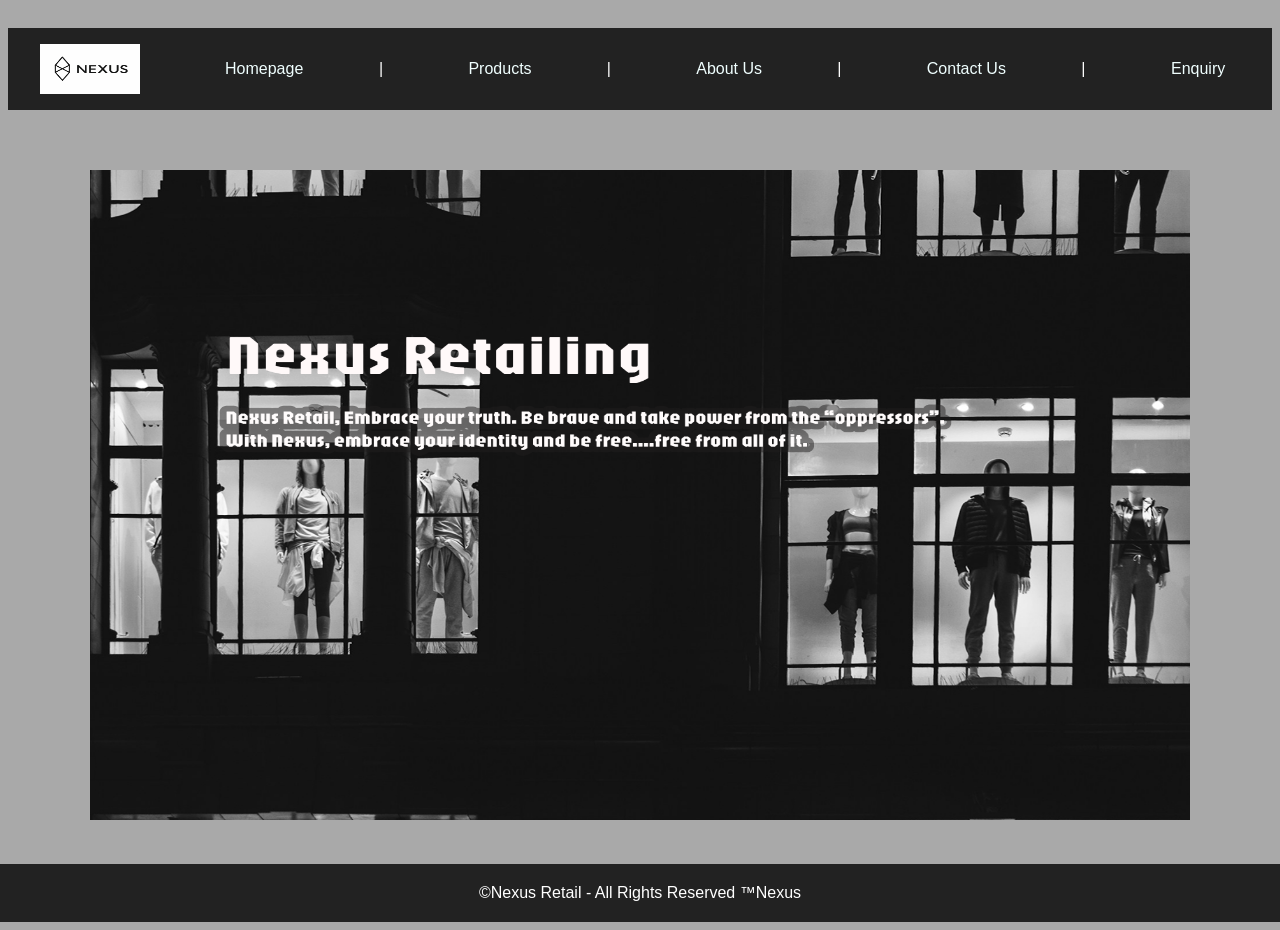
<file: WEDE5020POEPART1/index.html>
<!DOCTYPE html>
<html lang="en">
<head>
    <meta charset="UTF-8">
    <meta name="viewport" content="width=device-width, initial-scale=1.0">
    <title>Homepage</title>
    <link rel="stylesheet" href="css/reset.css">
    <link rel="stylesheet" href="css/styles.css">
</head>
<body> 
<header>
<nav><!--Logo of Nexus in front of the navigation links and the Naviagtion bar to navigate through the website via links-->
<img src="images/file_000000001cb061f8907c513853fdce4c.png" alt="Logo" class="logo" height="50" width="100">
 <a class="my_links" href="index.html">Homepage</a> |
<a class="my_links" href="products.html"> Products</a> |
<a class="my_links" href="about.html"> About Us</a> |
<a class="my_links" href="contact.html">Contact Us</a> |
<a class="my_links" href="enquiry.html">Enquiry</a> 

</nav>
</header>

<!--Brief text that explains the essence of Nexus-->
    <main><!--Hero image for the homepage-->
    <img class="hero" src="images/hero-image.png" alt="Nexus Fashion Banner" height="650" width="1500">
    </main>

<footer><!--The Trademark and the Copyright text-->
        &copy;Nexus Retail - All Rights Reserved 
        &trade;Nexus 
</footer>
</body>
</html>
</file>
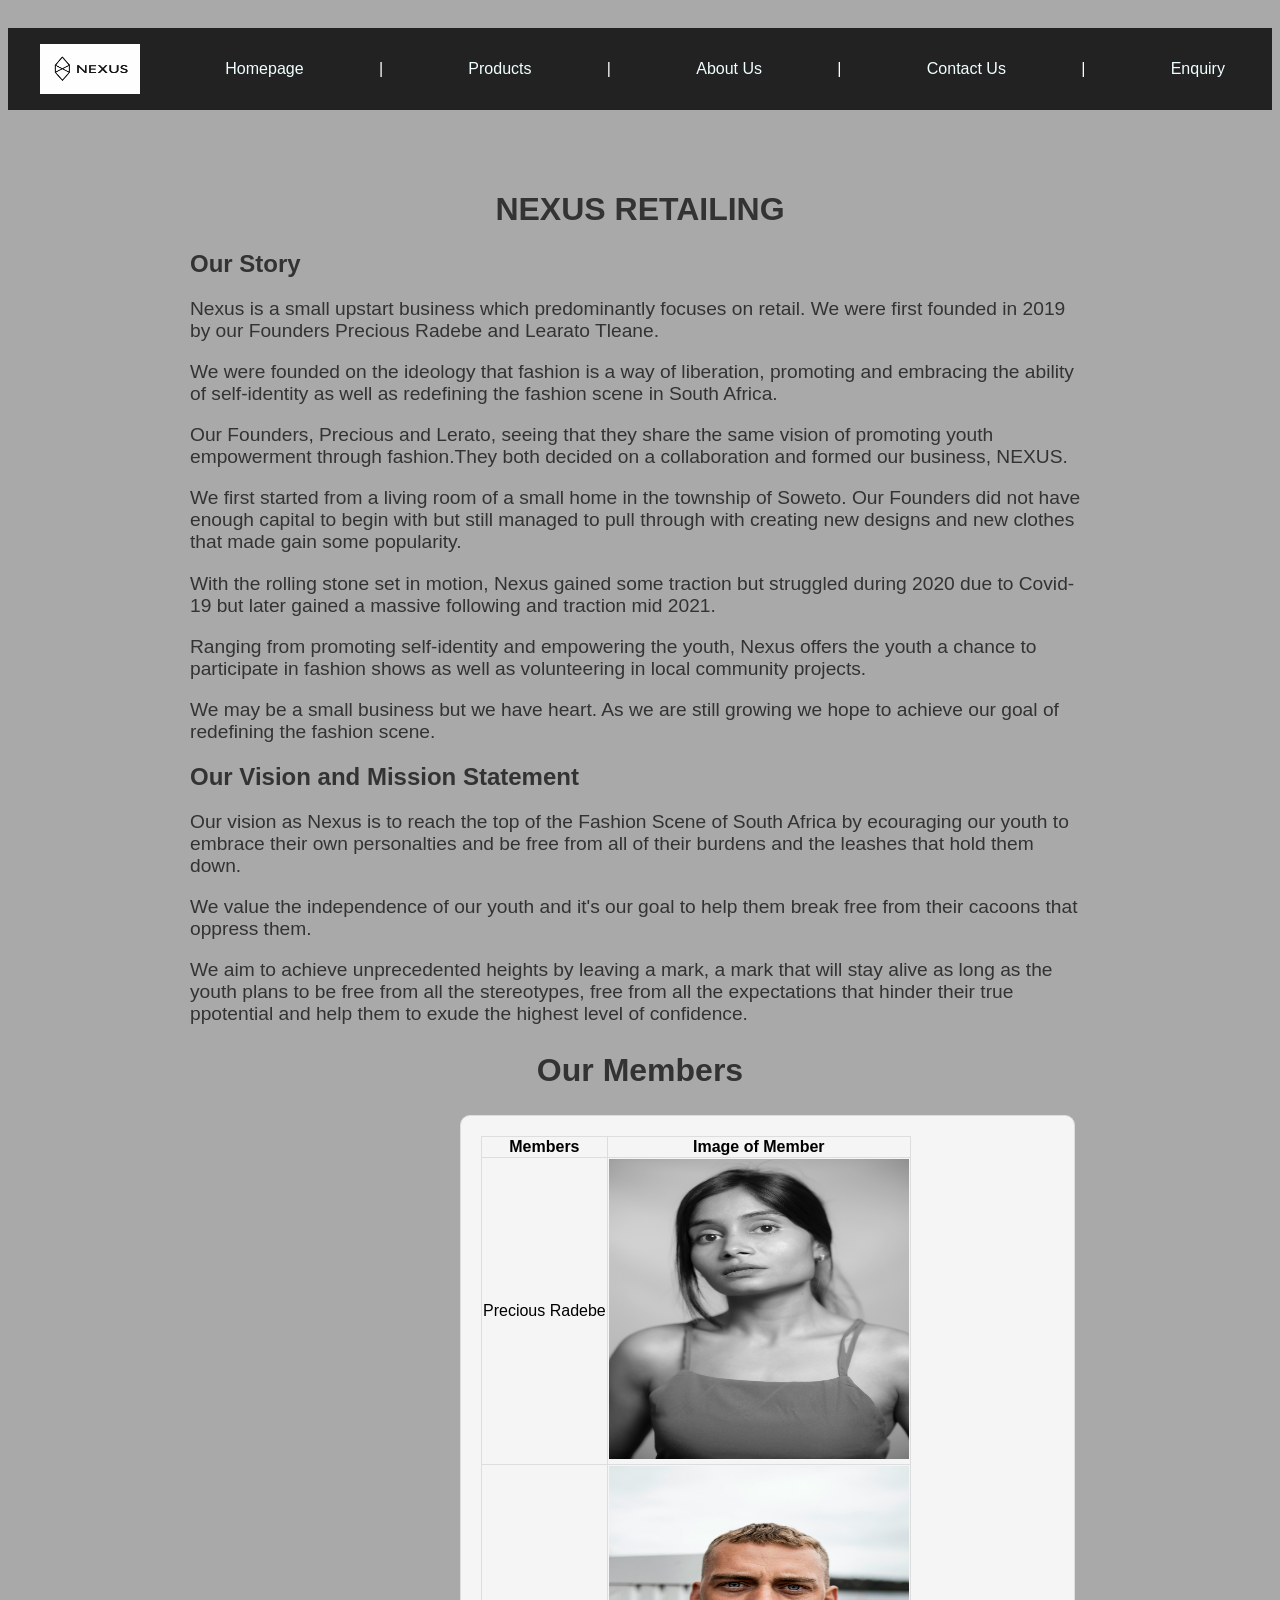
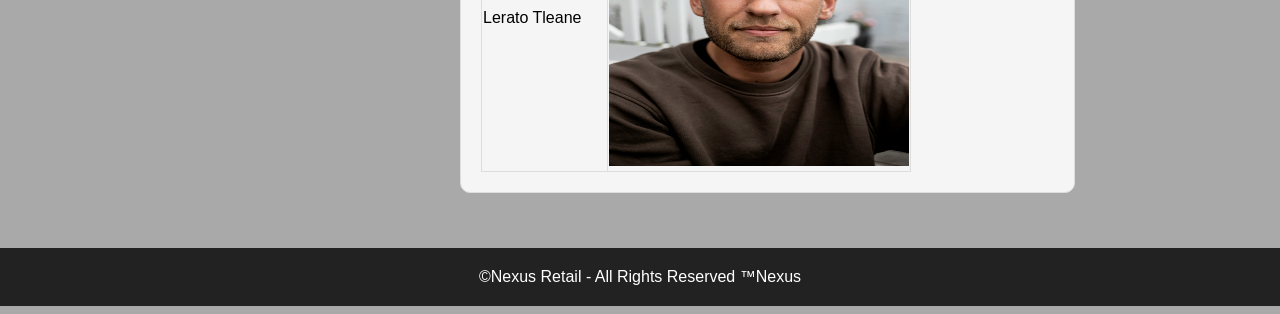
<file: WEDE5020POEPART1/about.html>
<!DOCTYPE html>
<html lang="en">
<head>
    <meta charset="UTF-8">
    <meta name="viewport" content="width=device-width, initial-scale=1.0">
    <title>About Us</title>
    <link rel="stylesheet" href="css/reset.css">
    <link rel="stylesheet" href="css/styles.css">
</head>
<body>
<header>
<nav><!--Logo of Nexus in front of the navigation links and the Naviagtion bar to navigate through the website via links. The nav shows which part is the navigation-->
<img src="images/file_000000001cb061f8907c513853fdce4c.png" alt="Logo" height="50" width="100">
<a class="my_links" href="index.html">Homepage</a> |
<a class="my_links" href="products.html">Products</a> |
<a class="my_links" href="about.html"> About Us</a> |
<a class="my_links" href="contact.html">Contact Us</a> |
<a class="my_links" href="enquiry.html">Enquiry</a>
</nav>
</header>
    <main><!--Use main to show the main information/content regarding Nexus such as Mission statement, Vision and its founders-->
    <h1>Nexus Retailing</h1>
    
<section><!--section: groups each information to each respective heading.-->
    <h2>Our Story</h2><!--History of Nexus Retailing-->
    <p>Nexus is a small upstart business which predominantly focuses on retail. We were first founded in 2019 by our Founders Precious Radebe and Learato Tleane.</p>
    <p>We were founded on the ideology that fashion is a way of liberation, promoting and embracing the ability of self-identity as well as redefining the fashion scene in South Africa.</p>
    <p>Our Founders, Precious and Lerato, seeing that they share the same vision of promoting youth empowerment through fashion.They both decided on a collaboration and formed our business, NEXUS.</p>
    <p>We first started from a living room of a small home in the township of Soweto. Our Founders did not have enough capital to begin with but still managed to pull through with creating new designs and new clothes that made gain some popularity.</p>
    <p>With the rolling stone set in motion, Nexus gained some traction but struggled during 2020 due to Covid-19 but later gained a massive following and traction mid 2021.</p>
    <p>Ranging from promoting self-identity and empowering the youth, Nexus offers the youth a chance to participate in fashion shows as well as volunteering in local community projects.</p>
    <p>We may be a small business but we have heart. As we are still growing we hope to achieve our goal of redefining the fashion scene.</p>
</section>

<section><!--Separate the vision and Mission from the history of Nexus-->
    <h2>Our Vision and Mission Statement</h2>
    <p>Our vision as Nexus is to reach the top of the Fashion Scene of South Africa by ecouraging our youth to embrace their own personalties and be free from all of their burdens and the leashes that hold them down.</p>
    <p>We value the independence of our youth and it's our goal to help them break free from their cacoons that oppress them.</p>
    <p>We aim to achieve unprecedented heights by leaving a mark, a mark that will stay alive as long as the youth plans to be free from all the stereotypes, free from all the expectations that hinder their true ppotential and help them to exude the highest level of confidence.</p>
</section>


<section><!--This section tag is used to separate the table from the vision and mission statement-->
    <h2 class="ourteam">Our Members</h2>
    <table class="members" border = "2"><!--A Table to show the founders of Nexus-->
    <tr><th>Members</th><th>Image of Member</th></tr>
    <tr><td>Precious Radebe</td><td><img src="images/himanshu-dewangan-yIWOWneiTGI-unsplash.jpg" alt="Co-founder" height="300" width="300"></td></tr>
    <tr><td>Lerato Tleane</td><td><img src="images/filip-rankovic-grobgaard-PFKcZPaYpH8-unsplash.jpg" alt="Co-founder" height="300" width="300"></td></tr>
    </table>
</section>    
</main>

<footer class="footer-main"><!--The Trademark and the Copyright text-->
    &copy;Nexus Retail - All Rights Reserved 
    &trade;Nexus
</footer>
</body>
</html>
</file>
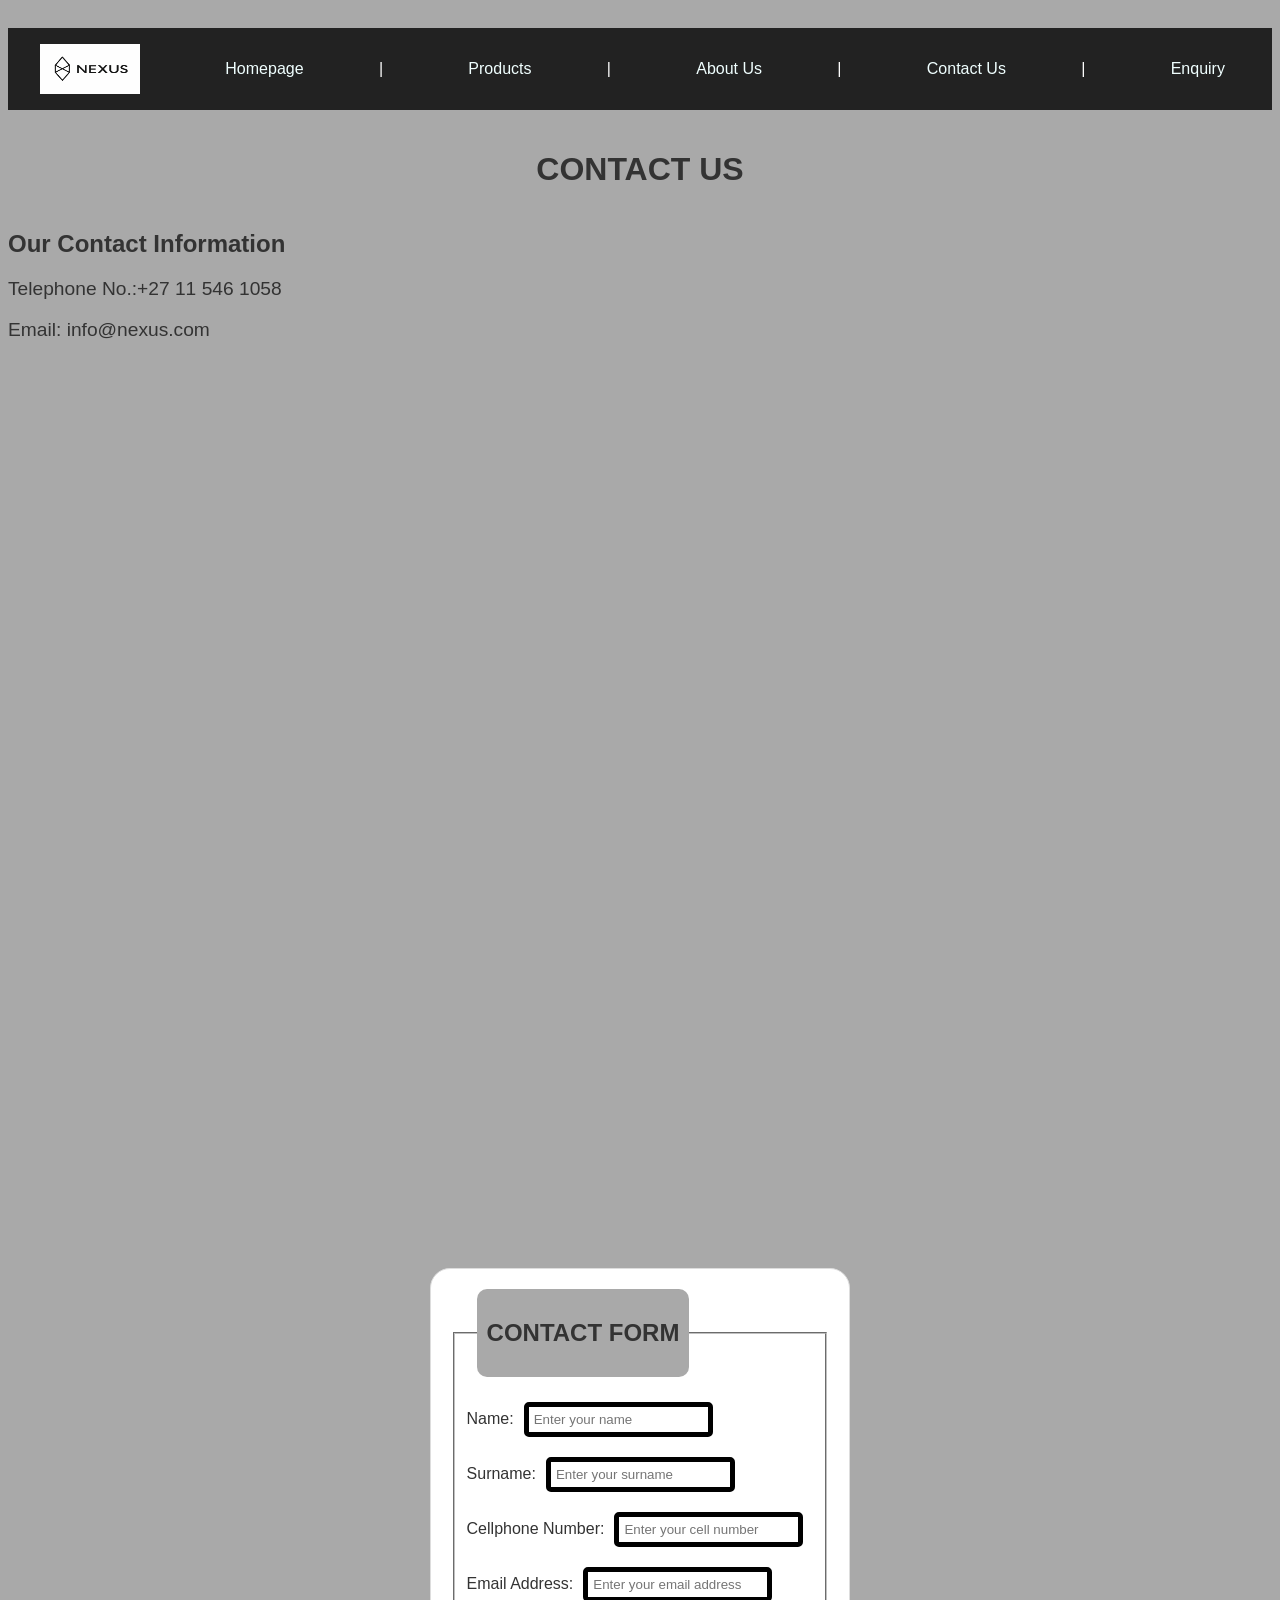
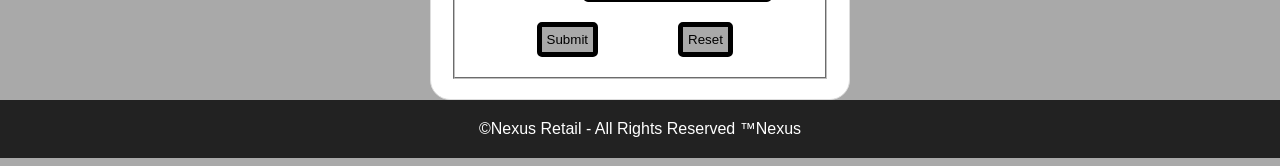
<file: WEDE5020POEPART1/contact.html>
<!DOCTYPE html>
<html lang="en">
<head>
    <meta charset="UTF-8">
    <meta name="viewport" content="width=device-width, initial-scale=1.0">
    <title>Contact Us</title>
    <link rel="stylesheet" href="css/reset.css">
    <link rel="stylesheet" href="css/styles.css">
</head>
<body>
<header>
<nav><!--Logo of Nexus in front of the navigation links and the Naviagtion bar to navigate through the website via links-->
    <img src="images/file_000000001cb061f8907c513853fdce4c.png" alt="Logo" height="50" width="100">
    <a class="my_links" href="index.html">Homepage</a> |
    <a class="my_links" href="products.html"> Products</a> |
    <a class="my_links" href="about.html"> About Us</a> |
    <a class="my_links" href="contact.html">Contact Us</a> |
    <a class="my_links" href="enquiry.html">Enquiry</a>
</nav>
</header>
<h1>Contact Us</h1>
    <section><!--Section: this shows the contact information of Nexus incase the user wants to enquire further about the products that Nexus provides-->
        <h2>Our Contact Information</h2>
        <p>Telephone No.:+27 11 546 1058</p>
        <p>Email: info@nexus.com</p>
        <iframe src="https://www.google.com/maps/embed?pb=!1m18!1m12!1m3!1d3578.1239937663654!2d27.856964576243588!3d-26.25763887704362!2m3!1f0!2f0!3f0!3m2!1i1024!2i768!4f13.1!3m3!1m2!1s0x1e95a6c192d86c6f%3A0xb209fd9a52bbb049!2s00666%20Dire%20St%2C%20Molapo%2C%20Soweto%2C%201818%2C%20South%20Africa!5e0!3m2!1sen!2sie!4v1756295780243!5m2!1sen!2sie" width="600" height="450" style="border:0;" allowfullscreen="" loading="lazy" referrerpolicy="no-referrer-when-downgrade"></iframe>
        <iframe src="https://www.google.com/maps/embed?pb=!1m18!1m12!1m3!1d423809.49496777606!2d18.32642239770006!3d-33.91509897706493!2m3!1f0!2f0!3f0!3m2!1i1024!2i768!4f13.1!3m3!1m2!1s0x1dcc500f8826eed7%3A0x687fe1fc2828aa87!2sCape%20Town%2C%20South%20Africa!5e0!3m2!1sen!2sie!4v1756295823809!5m2!1sen!2sie" width="600" height="450" style="border:0;" allowfullscreen="" loading="lazy" referrerpolicy="no-referrer-when-downgrade"></iframe>
        <iframe src="https://www.google.com/maps/embed?pb=!1m18!1m12!1m3!1d110978.80824957798!2d30.195089574055572!3d-29.630194312509452!2m3!1f0!2f0!3f0!3m2!1i1024!2i768!4f13.1!3m3!1m2!1s0x1ef6bdd89a970233%3A0xd8129bf7d1ab70cd!2sPietermaritzburg%2C%20South%20Africa!5e0!3m2!1sen!2sie!4v1756295962469!5m2!1sen!2sie" width="600" height="450" style="border:0;" allowfullscreen="" loading="lazy" referrerpolicy="no-referrer-when-downgrade"></iframe>
    </section>

    <div>
        <form class="contact"><!--A form where users can fill-in their details for the business to contact them or for the business to contact the user-->
        <fieldset><!--Putting the fill-in details inside a box or field to make it easier for the user to see where they have to fill-in their information-->
            <legend><h2>Contact Form</h2></legend>
            <label>Name:</label><input type="text" name="name" placeholder="Enter your name"><br>
            <label>Surname:</label><input type="name" name="surname" placeholder="Enter your surname"><br>
            <label>Cellphone Number:</label><input type="number" name="Cellphone Number" placeholder="Enter your cell number"><br>
            <label>Email Address:</label><input type="email" name="Email" placeholder="Enter your email address"><br>
            <input type="submit" name="submit" value="Submit"><input type="reset" value="Reset">
        </fieldset>
        </form>
    </div>

    <footer class="footer-main"><!--The Trademark and the Copyright text-->
        &copy;Nexus Retail - All Rights Reserved 
        &trade;Nexus
    </footer>
</body>
</html>
</file>
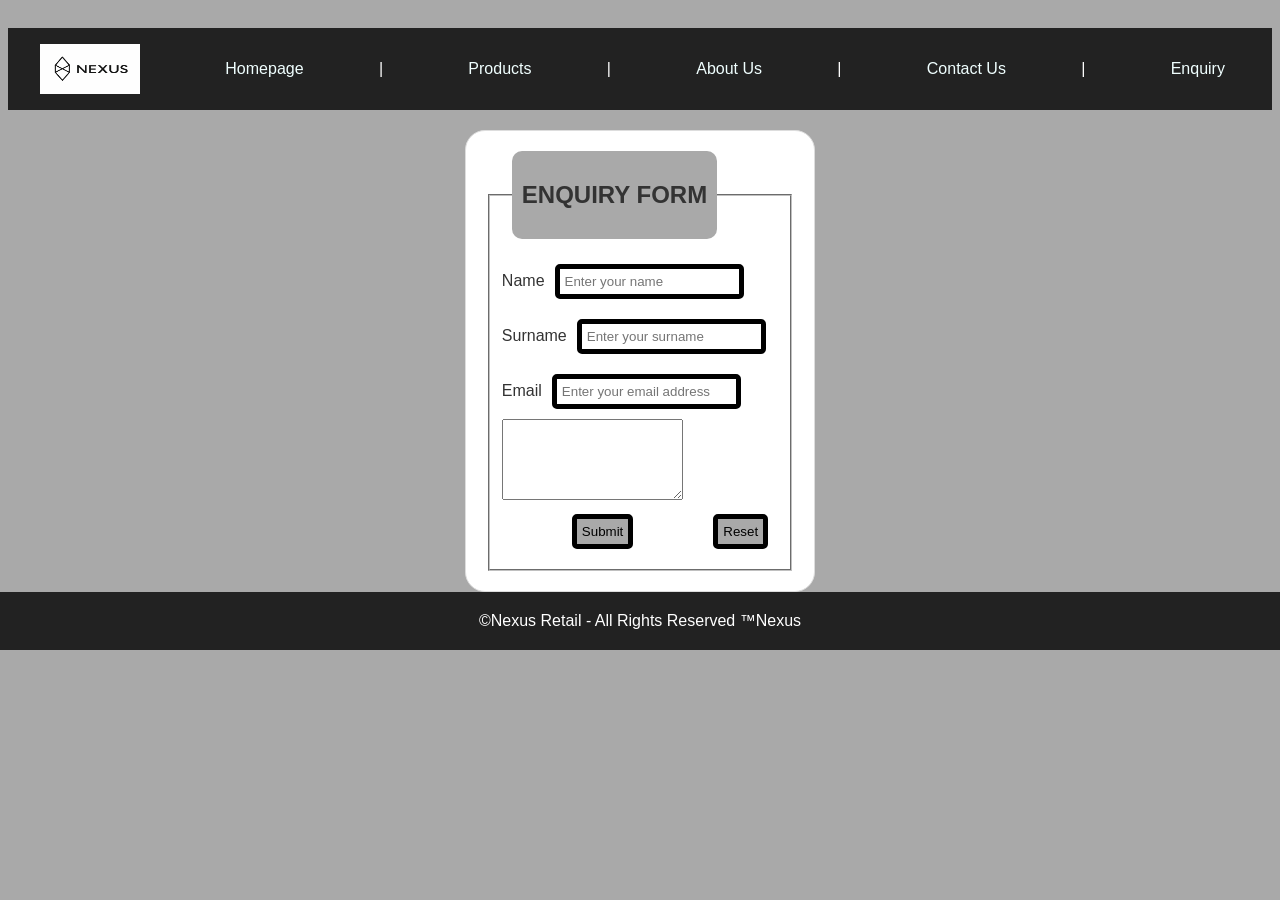
<file: WEDE5020POEPART1/enquiry.html>
<!DOCTYPE html>
<html lang="en">
<head>
    <meta charset="UTF-8">
    <meta name="viewport" content="width=device-width, initial-scale=1.0">
    <title>Enquiry</title>
    <link rel="stylesheet" href="css/reset.css">
    <link rel="stylesheet" href="css/styles.css">
</head>
<body>
<header>
<nav><!--Logo of Nexus in front of the navigation links and the Naviagtion bar to navigate through the website via links-->
    <img src="images/file_000000001cb061f8907c513853fdce4c.png" alt="Logo" height="50" width="100">
    <a class="my_links" href="index.html">Homepage</a> |
    <a class="my_links" href="products.html"> Products</a> |
    <a class="my_links" href="about.html"> About Us</a> |
    <a class="my_links" href="contact.html">Contact Us</a> |
    <a class="my_links" href="enquiry.html">Enquiry</a>
    
</nav>
</header>
    <div>
    <form class="enquiry"><!--A form where users can enquire regarding the products or information regarding Nexus via the message box where they will equire-->
        <fieldset><!--The user will fill-in their details inside a box or field, this represents a form that will tell the owner who is enquiring-->
            <legend><h2>Enquiry Form</h2></legend>
        <label>Name</label><input type="text" name="name" placeholder="Enter your name"><br>
        <label>Surname</label><input type="text" name="Surname" placeholder="Enter your surname"><br>
        <label>Email</label><input type="email" name="Email Address" placeholder="Enter your email address"><br>
        <textarea type="message" name="message" rows="5"></textarea><br>
        <input type="submit" name="submit" value="Submit"><input type="reset" value="Reset">
        </fieldset>
    </form>
    </div>

    <footer class="footer-main"><!--The Trademark of Nexus Retailing and their Copyright text-->
    &copy;Nexus Retail - All Rights Reserved 
    &trade;Nexus
    </footer>
</body>
</html>
</file>
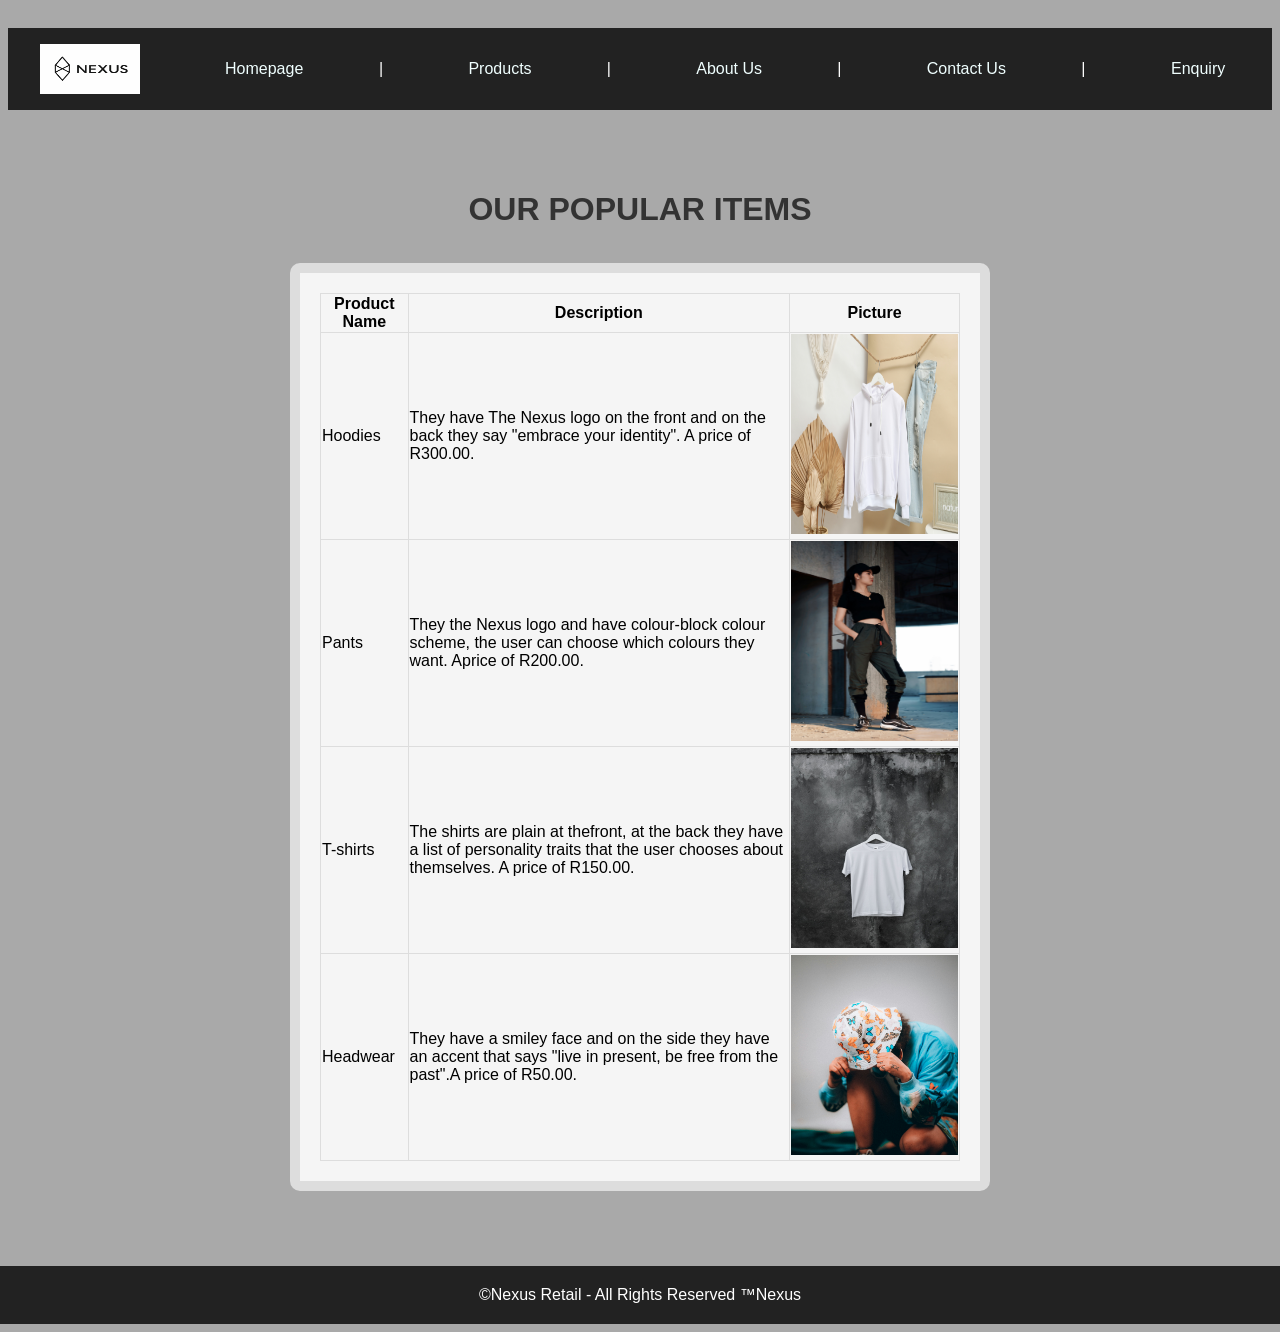
<file: WEDE5020POEPART1/products.html>
<!DOCTYPE html>
<html lang="en">
<head>
    <meta charset="UTF-8">
    <meta name="viewport" content="width=device-width, initial-scale=1.0">
    <title>Products</title>
    <link rel="stylesheet" href="css/reset.css">
    <link rel="stylesheet" href="css/styles.css">
</head>
<body>
<header>
<nav><!--Logo of Nexus in front of the navigation links and the Naviagtion bar to navigate through the website via links-->
    <img src="images/file_000000001cb061f8907c513853fdce4c.png" alt="Logo" height="50" width="100">
    <a class="my_links" href="index.html">Homepage</a> |
    <a class="my_links" href="products.html"> Products</a> |
    <a class="my_links" href="about.html"> About Us</a> |
    <a class="my_links" href="contact.html">Contact Us</a> |
    <a class="my_links" href="enquiry.html">Enquiry</a> 
</nav>
</header>

    <main><!--Main: is used to show the main coder which part of the code is the main content for the website-->
        <div>
            <h1 class="items">Our Popular items</h1>
            <table border="3" class="product"><!--The table that shows the products that are being offered by NEXUS Retailing-->
                <tr><th>Product Name</th><th>Description</th><th>Picture</th></tr>
                <tr><td>Hoodies </td><td>They have The Nexus logo on the front and on the back they say "embrace your identity". A price of R300.00.</td><td><img src="images/mediamodifier-kJXGTOY1wLQ-unsplash.jpg" alt="Hoodie" height="200" width="400"></td></tr>
                <tr><td>Pants</td><td>They the Nexus logo and have colour-block colour scheme, the user can choose which colours they want. Aprice of R200.00.</td><td><img src="images/napat-saeng-Nt0hNFMGbxM-unsplash.jpg" alt="Sweatpants" height="200" width="400"></td></tr>
                <tr><td>T-shirts</td><td>The shirts are plain at thefront, at the back they have a list of personality traits that the user chooses about themselves. A price of R150.00.</td><td><img src="images/haryo-setyadi-acn5ERAeSb4-unsplash.jpg" alt="T-shirt" height="200" width="400"></td></tr>
                <tr><td>Headwear</td><td>They have a smiley face and on the side they have an accent that says "live in present, be free from the past".A price of R50.00.</td><td><img src="images/brock-wegner-3K3_ZbRRyz0-unsplash.jpg" alt="Headwear" height="200" width="400"></td></tr>
            </table>
        </div>
    </main>


    <footer class="footer-main"><!--The Trademark and the Copyright text-->
        &copy;Nexus Retail - All Rights Reserved 
        &trade;Nexus
    </footer>
</body>

</html>
</file>
<file: WEDE5020POEPART1/css/styles.css>
/*large screen*/
@media (max-width: 1024px) {}
/*medium screen*/
@media (max-width: 768px) {}
/*small screen*/
@media (max-width: 640px) {}
/*extra-small screen*/
@media (max-width: 300px) {}
body {
    font-family: Arial, Helvetica, sans-serif; 
    background-color: darkgrey; 
    color: #333;    
    display: flex;
    flex-direction: column;
    align-items: center;
}

h1{
    font-family: 'Lucida Sans', 'Lucida Sans Regular', 'Lucida Grande', 'Lucida Sans Unicode', Geneva, Verdana, sans-serif; 
    font-weight: bolder; 
    font-style: normal; 
    font-size: 200%; 
    text-align: center; 
    text-transform: uppercase;
}
  
  /* ========== HEADER & NAVIGATION ========== */

#logo{
    margin-right: auto;
}
header {
    width: 100%;
    color: #fff; 
    padding: 20px; 
    text-align: center;
    justify-content: space-evenly;
}
nav {
    top: 0;
    position: sticky;
    display: flex;
    align-items: center;
    justify-content: space-between;
    background-color: #222;
    padding: 1rem 2rem;
  }
nav a{
    top: 0%;
    position: sticky;
    padding: 15px; 
    border: 0px; 
    margin-left: 10px; 
    text-decoration: none; color: azure; 
    border-radius: 5px;
}
a:hover{
    font-size: 15px;
}
a:active{
    background-color: azure; 
    text-decoration: underline; 
    font-size: 12px;
}
nav a:visited{
    text-decoration: line-through;
}
.my_links{
    text-decoration: none;
}

  /* ========== MAIN CONTENT ========== */
main {
    padding: 40px 20px; 
    max-width: 1100px; 
} 

p{
    font-family: 'Franklin Gothic Medium', 'Arial Narrow', Arial, sans-serif; 
    font-size: larger;
    display: flex;
    flex-direction: column;
    justify-content: center;
    max-width: 900px;
}
.members{
    background: whitesmoke; 
    padding: 20px; 
    border: 1px solid #ddd; 
    border-radius: 10px; 
    margin: 15px ; 
    margin-left: 270px;
    max-width: 700px;
    display: flex;
    flex-direction: column;
    justify-content: center;
}
.ourteam{
    font-family: 'Lucida Sans', 'Lucida Sans Regular', 'Lucida Grande', 'Lucida Sans Unicode', Geneva, Verdana, sans-serif; 
    font-weight: bolder; 
    font-style: normal; 
    font-size: 200%; 
    text-align: center;
     
    display: flex;
    flex-direction: column;
    justify-content: center;
}

  /* Product Styling */
.product {
    background: whitesmoke; 
    padding: 20px; 
    border: 10px solid #ddd; 
    border-radius: 10px; 
    margin: 35px ;
    max-width: 700px; 
    display: flex;
    flex-direction: column;
}

.items{
    font-family: 'Lucida Sans', 'Lucida Sans Regular', 'Lucida Grande', 'Lucida Sans Unicode', Geneva, Verdana, sans-serif; 
    font-weight: bolder; 
    font-style: normal; 
    font-size: 200%; 
    text-align: center 
}
  
  /* Forms */
form {
    background: #fff; 
    padding: 20px; 
    border-radius: 20px; 
    border: 1px solid #ddd; 
    max-width: 600px;  
}
  
input{
    margin: 10px; 
    padding: 5px; 
    border: 5px, solid, black; 
    border-radius: 5px; 
}

input[type="submit"] {
    background-color: darkgrey; 
    margin-left: 70px;
}
input[type="reset"] {
    background-color: darkgrey; 
    margin-left: 70px;
}

legend{
    border:0px; 
    padding: 10px; 
    border-radius: 10px; 
    background-color: darkgray; 
    margin: 10px; 
    text-transform: uppercase; 
    text-shadow: darkgray;
}

  /* ========== FOOTER ========== */
  footer {
    text-align: center;
    width: 100%;
    padding: 20px;
    background-color: #222;
    color: #fff;
  }
</file>
